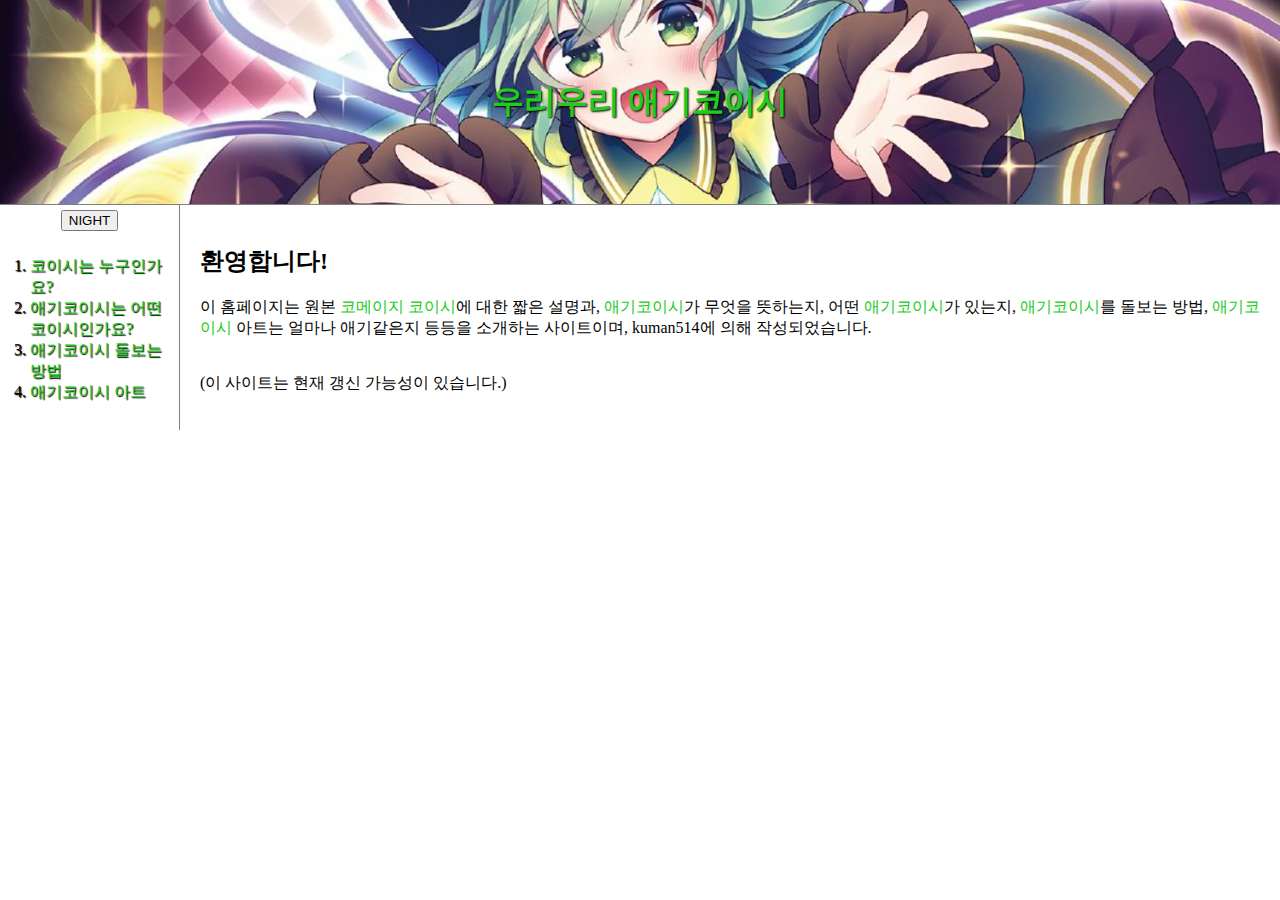
<file: index.html>
<!DOCTYPE html>

<html>
    <head>
        <meta charset="utf-8">
        <title>우리우리 애기코이시</title>

        <link rel="stylesheet" href="Design/style.css">

        <script src="https://ajax.googleapis.com/ajax/libs/jquery/3.5.1/jquery.min.js"></script>
        <script src="Function/ui.js"></script>
        <script src="Function/menucontent.js"></script>
        <script src="Function/article.js"></script>
    </head>

    <body>
        <h1 id="mainTitle"><a onclick="changeArticle('article/index.html')">우리우리 애기코이시</a></h1>
        <div id="middle">
            <div id="leftMenu">
                <div class="menuInput">
                    <input class="nightButton" type="button" value="NIGHT" onclick="Theme.NightDayInvert(this);">
                </div>
                <ol>
                    <script>
                        GenerateMenus();
                    </script>
                </ol>
            </div>
            <script>
                changeArticle('article/index.html')
            </script>
            <article>
            </article>
        </div>
    </body>
</html>
</file>
<file: Design/style.css>
body {
    margin: 0px;
}

h1 {
    margin: 0px;
    padding-top: 80px;
    padding-bottom: 80px;
    text-align: center;
    text-shadow: 1px 1px 2px black;
    border-bottom: 1px gray solid;

    background-image: url("../Resource/maingate.jpg");
    background-size: cover;
    background-position: center;
}

a {
    color: #20cc20;
    text-decoration: none;
}

.menuInput {
    padding: 5px;
    text-align: center;
}

ol {
    margin: 0px;
    padding: 20px;
    padding-left: 30px;
    padding-right: 15px;
}

ol > li {
    text-shadow: 1px 1px 1px black;
}

.artGrid {
    text-align: center;
    display: grid;
    grid-template-columns: 1fr 1fr;
}

@media (max-width: 1340px) {
    .artGrid {
        display: block;
    }
}

#middle {
    display: grid;
    grid-template-columns: 180px 1fr;
}

#leftMenu {
    border-right: 1px gray solid;
}

#content {
    padding: 20px;
}

.koishi {
    color: #20cc20;
}

.satori {
    color: #cc20cc;
}

@media (max-width: 800px) {
    h1 {
        border-bottom: none;
    }

    #leftMenu {
        border-right: none;
    }

    #middle {
        display: block;
    }
}
</file>
